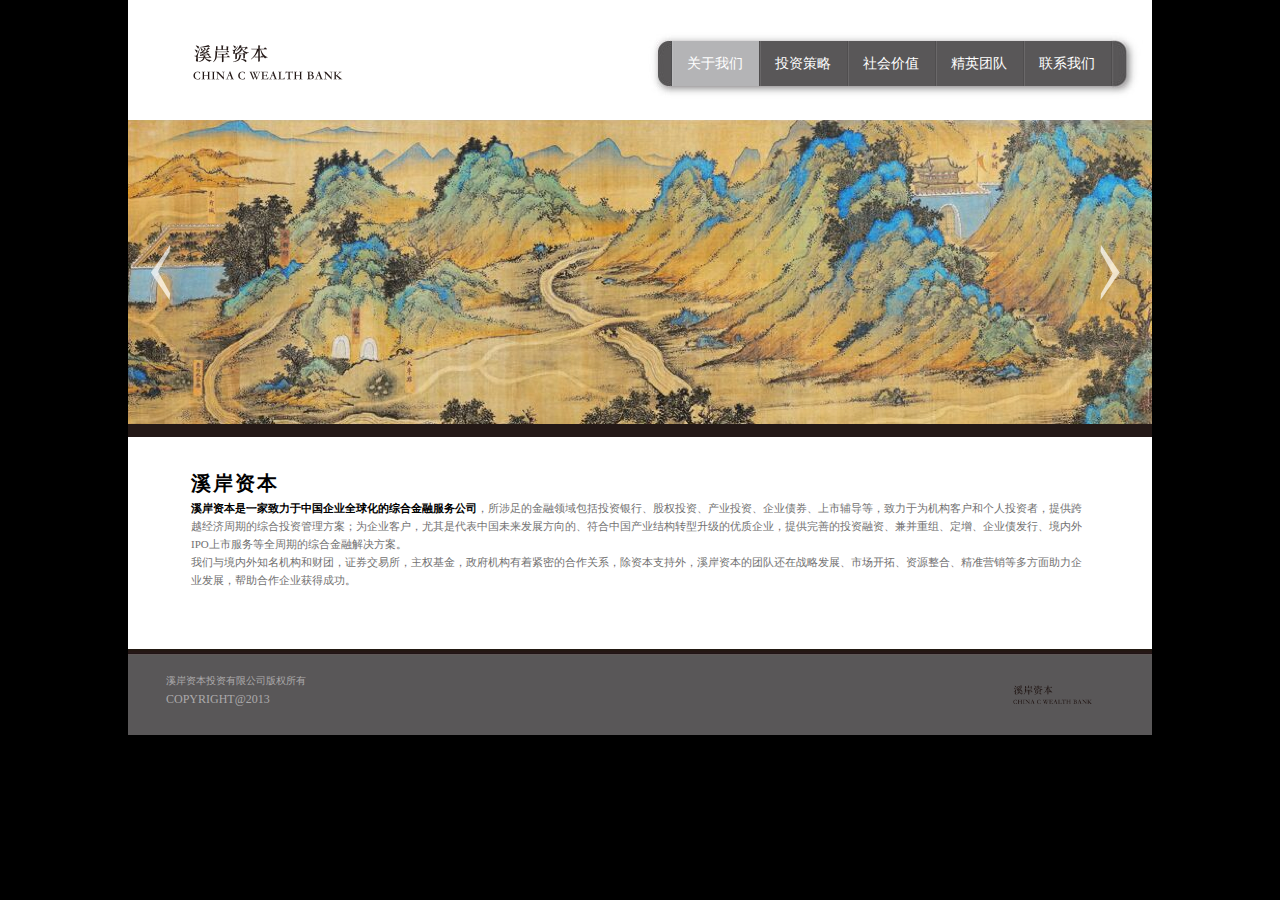
<file: index.html>
﻿<!DOCTYPE html PUBLIC "-//W3C//DTD XHTML 1.0 Transitional//EN" "http://www.w3.org/TR/xhtml1/DTD/xhtml1-transitional.dtd">
<html xmlns="http://www.w3.org/1999/xhtml">
<head>
<title>溪岸资本</title>
<META content="溪岸资本，溪岸资本投资，溪岸资本投资有限公司"  NAME="keywords">
<META content="【溪岸资本】Murtti Capital作为一家专业的金融服务机构，
伴随着中国经济与国际经济的接轨，我们致力于帮助中国企业寻求与海外企业合作的机会，并努力促成中国企业与海外企业的兼并与收购。" name=description>
<meta http-equiv="Content-Type" content="text/html; charset=gb2312" />
<meta NAME="author" CONTENT="溪岸资本溪岸资本">
<meta NAME="copyright" content="版权所有,溪岸资本投资有限公司">
<META content="溪岸资本" name=page-topic>
<link href="style/style.css" type="text/css" rel="stylesheet" />
<script type="text/javascript" src="js/jidiantu.js"></script>
<script type="text/javascript" src="js/jidiantu2.js"></script>
</head>

<body>
<div class="wrapper">
<!--溪岸资本网站头部-->
<div id="Top">
  <div class="logo"><img src="images/logo.png" width="197" height="69"></div>
<!--溪岸资本网站导航-->
  <div id="Nav">
    <div id="Navleft"></div>
    <div id="Navcenter">
      <ul>
        <li><a href="#" id="navhot">关于我们</a></li>
        <li><a href="investment.html">投资策略</a></li>
        <li><a href="value.html">社会价值</a></li>
        <li><a href="team.html">精英团队</a></li>
        <li><a href="contact.html">联系我们</a></li> 
      </ul>
    </div>
    <div id="Navright"></div>
  </div>
</div>
<!--溪岸资本网站焦点图-->
<div id="bannerk">
<div class="slider">
<ul class="sliderContent">
<li class="item" style="background-image:url('images/banner01.png');"><a href="#1" style="display:block; width:1024px; height:304px;"></a></li>
<li class="item" style="background-image:url('images/banner01.png');"><a href="#1" style="display:block; width:1024px; height:304px;"></a></li>
</ul>
</div>
</div>
<div class="bbottom"></div>
<div class="clear"></div>
<!--溪岸资本网站主体部分-->
<div id="indexmain">
<!--溪岸资本简介左半部分-->
<!--溪岸资本简介中间部分-->
<!--溪岸资本简介右半部分-->
<div class="abright">
  <H2>溪岸资本</H2>
  <p><strong style="color:#000;">溪岸资本是一家致力于中国企业全球化的综合金融服务公司</strong>，所涉足的金融领域包括投资银行、股权投资、产业投资、企业债券、上市辅导等，致力于为机构客户和个人投资者，提供跨越经济周期的综合投资管理方案；为企业客户，尤其是代表中国未来发展方向的、符合中国产业结构转型升级的优质企业，提供完善的投资融资、兼并重组、定增、企业债发行、境内外IPO上市服务等全周期的综合金融解决方案。<p>我们与境内外知名机构和财团，证券交易所，主权基金，政府机构有着紧密的合作关系，除资本支持外，溪岸资本的团队还在战略发展、市场开拓、资源整合、精准营销等多方面助力企业发展，帮助合作企业获得成功。</p></p>
</div>
<div class="clear"></div>
</div>
<!--底部-->
<div class="foot">
<img src="images/footlogo.png" width="104" height="37" />
<P>溪岸资本投资有限公司版权所有</P>
<P style="font-size:12px;">COPYRIGHT@2013</P>
</div>
</div>
</body>
</html>
</file>
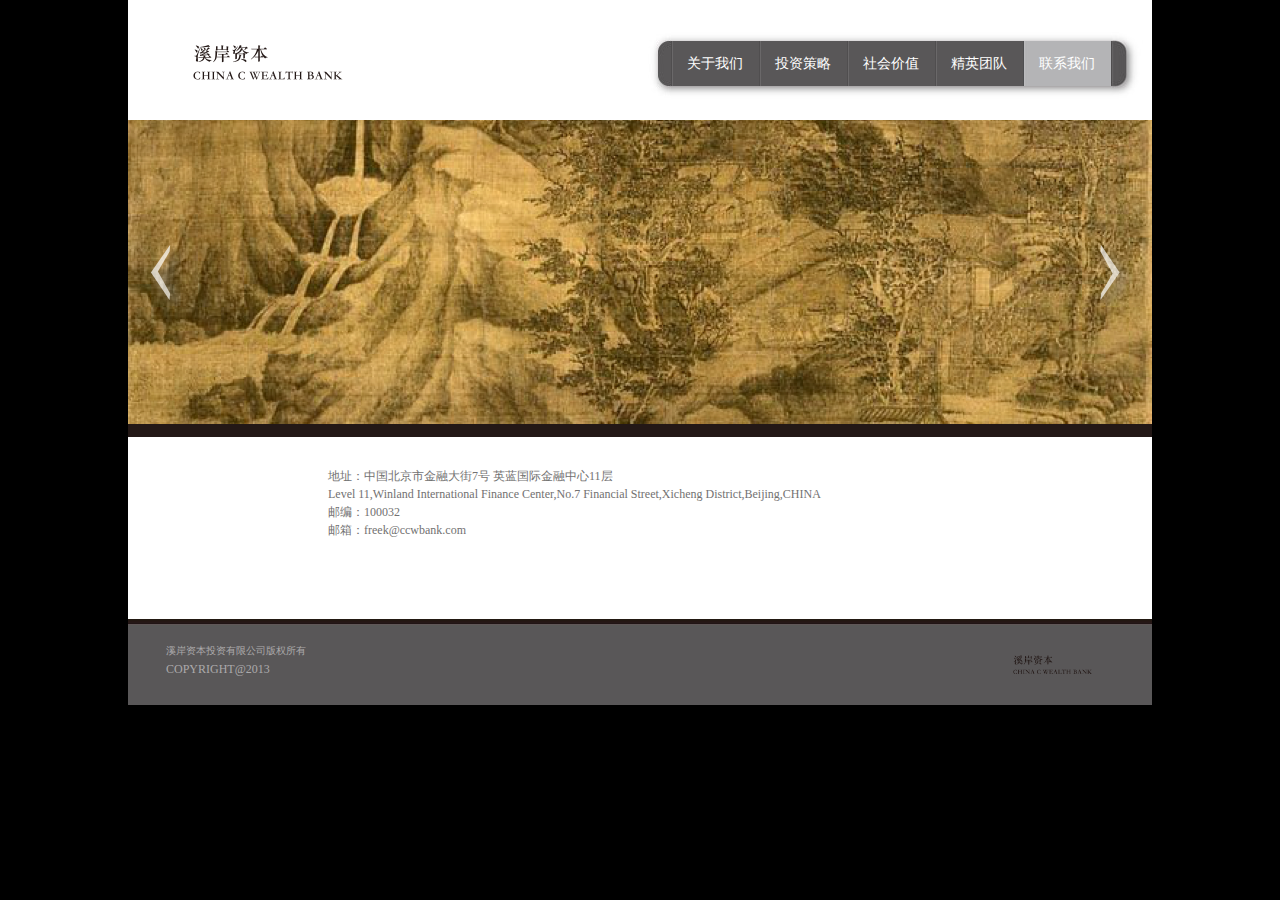
<file: contact.html>
﻿<!DOCTYPE html PUBLIC "-//W3C//DTD XHTML 1.0 Transitional//EN" "http://www.w3.org/TR/xhtml1/DTD/xhtml1-transitional.dtd">
<html xmlns="http://www.w3.org/1999/xhtml">
<head>
<title>溪岸资本</title>
<META content="溪岸资本，溪岸资本投资，溪岸资本投资有限公司"  NAME="keywords">
<META content="【溪岸资本】Murtti Capital作为一家专业的金融服务机构，
伴随着中国经济与国际经济的接轨，我们致力于帮助中国企业寻求与海外企业合作的机会，并努力促成中国企业与海外企业的兼并与收购。" name=description>
<meta http-equiv="Content-Type" content="text/html; charset=gb2312" />
<meta NAME="author" CONTENT="溪岸资本">
<meta NAME="copyright" content="版权所有,溪岸资本投资有限公司">
<META content="溪岸资本" name=page-topic>
<link href="style/contact.css" type="text/css" rel="stylesheet" />
<script type="text/javascript" src="js/jidiantu.js"></script>
<script type="text/javascript" src="js/jidiantu2.js"></script>

<SCRIPT language=javascript src="style/jscroll.js"></SCRIPT>
<SCRIPT type=text/javascript src="style/superfish.js"></SCRIPT>


<!--[if IE 6]>

<script type="text/javascript">
  $(document).ready(function(){
  $(document).pngFix();
});
</script>
<![endif]-->
<SCRIPT type=text/javascript> 
$(document).ready(function(){

 
	$("#contentscr").jscroll({ W:"6px"
					,BgUrl:"url()"
					,Bg:"right 0 repeat-y"
					,Btn:{btn:false}	
					,Fn:function(){}
					});
 

});
    </SCRIPT>
</head>

<body>
<div class="wrapper">
<!--溪岸资本网站头部-->
<div id="Top">
  <div class="logo"><img src="images/logo.png" width="197" height="69"></div>
<!--溪岸资本网站导航-->
  <div id="Nav">
    <div id="Navleft"></div>
    <div id="Navcenter">
      <ul>
        <li><a href="index.html">关于我们</a></li>
        <li><a href="investment.html">投资策略</a></li>
        <li><a href="value.html">社会价值</a></li>
        <li><a href="team.html">精英团队</a></li>
        <li><a href="#" id="navhot">联系我们</a></li> 
      </ul>
    </div>
    <div id="Navright"></div>
  </div>
</div>
<!--溪岸资本网站焦点图-->
<div id="bannerk">
<div class="slider">
<ul class="sliderContent">
<li class="item" style="background-image:url('images/banner05.png');"><a href="#1" style="display:block; width:1024px; height:304px;"></a></li>
<li class="item" style="background-image:url('images/banner05.png');"><a href="#1" style="display:block; width:1024px; height:304px;"></a></li>
</ul>
</div>
</div>
<div class="bbottom"></div>
<div class="clear"></div>
<!--溪岸资本网站主体部分-->
<div id="teammain">
<!--溪岸资本简介左半部分-->
<!--溪岸资本简介右半部分-->
<div class="xwcontent">

<p>地址：中国北京市金融大街7号 英蓝国际金融中心11层<br />
  Level 11,Winland International Finance Center,No.7 Financial Street,Xicheng District,Beijing,CHINA<br />
  邮编：100032<br />
  邮箱：freek@ccwbank.com</p>

  
  <div class="fenye"></div>
</div>
<div class="clear"></div>
</div>
<!--底部-->
<div class="foot">
<img src="images/footlogo.png" width="104" height="37" />
<P>溪岸资本投资有限公司版权所有</P>
<P style="font-size:12px;">COPYRIGHT@2013</P>
</div>
</div>
</body>
</html>
</file>
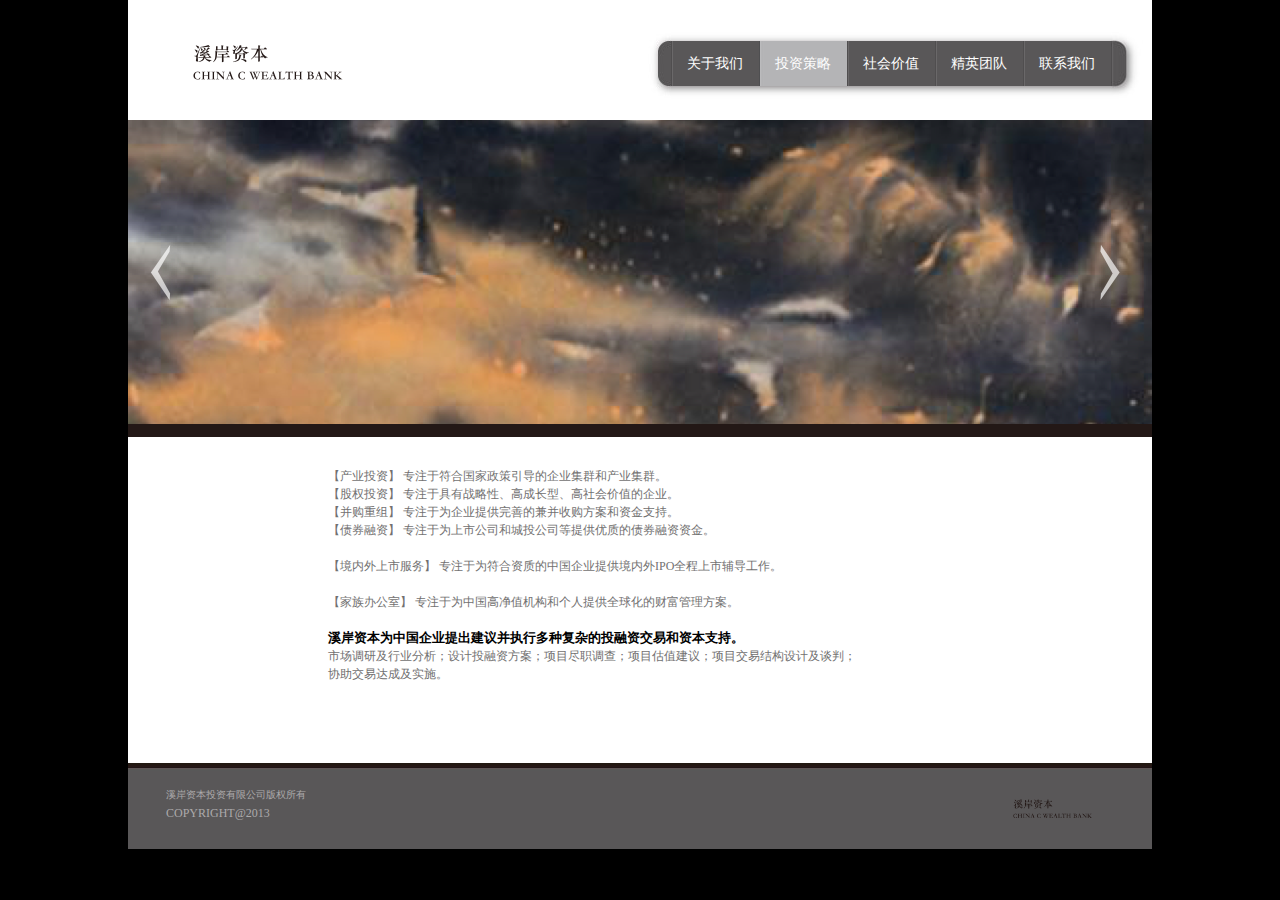
<file: investment.html>
﻿<!DOCTYPE html PUBLIC "-//W3C//DTD XHTML 1.0 Transitional//EN" "http://www.w3.org/TR/xhtml1/DTD/xhtml1-transitional.dtd">
<html xmlns="http://www.w3.org/1999/xhtml">
<head>
<title>溪岸资本</title>
<META content="溪岸资本，溪岸资本投资，溪岸资本投资有限公司"  NAME="keywords">
<META content="【溪岸资本】Murtti Capital作为一家专业的金融服务机构，
伴随着中国经济与国际经济的接轨，我们致力于帮助中国企业寻求与海外企业合作的机会，并努力促成中国企业与海外企业的兼并与收购。" name=description>
<meta http-equiv="Content-Type" content="text/html; charset=gb2312" />
<meta NAME="author" CONTENT="溪岸资本">
<meta NAME="copyright" content="版权所有,溪岸资本投资有限公司">
<META content="溪岸资本" name=page-topic>
<link href="style/contact.css" type="text/css" rel="stylesheet" />
<script type="text/javascript" src="js/jidiantu.js"></script>
<script type="text/javascript" src="js/jidiantu2.js"></script>

<SCRIPT language=javascript src="style/jscroll.js"></SCRIPT>
<SCRIPT type=text/javascript src="style/superfish.js"></SCRIPT>


<!--[if IE 6]>

<script type="text/javascript">
  $(document).ready(function(){
  $(document).pngFix();
});
</script>
<![endif]-->
<SCRIPT type=text/javascript> 
$(document).ready(function(){

 
	$("#contentscr").jscroll({ W:"6px"
					,BgUrl:"url()"
					,Bg:"right 0 repeat-y"
					,Btn:{btn:false}	
					,Fn:function(){}
					});
 

});
    </SCRIPT>
</head>

<body>
<div class="wrapper">
<!--溪岸资本网站头部-->
<div id="Top">
  <div class="logo"><img src="images/logo.png" width="197" height="69"></div>
<!--溪岸资本网站导航-->
  <div id="Nav">
    <div id="Navleft"></div>
    <div id="Navcenter">
      <ul>
        <li><a href="index.html">关于我们</a></li>
        <li><a href="#" id="navhot">投资策略</a></li>
        <li><a href="value.html">社会价值</a></li>
        <li><a href="team.html">精英团队</a></li>
        <li><a href="contact.html">联系我们</a></li> 
      </ul>
    </div>
    <div id="Navright"></div>
  </div>
</div>
<!--溪岸资本网站焦点图-->
<div id="bannerk">
<div class="slider">
<ul class="sliderContent">
<li class="item" style="background-image:url('images/banner02.png');"><a href="#1" style="display:block; width:1024px; height:304px;"></a></li>
<li class="item" style="background-image:url('images/banner02.png');"><a href="#1" style="display:block; width:1024px; height:304px;"></a></li>
</ul>
</div>
</div>
<div class="bbottom"></div>
<div class="clear"></div>
<!--溪岸资本网站主体部分-->
<div id="teammain">
<!--溪岸资本简介左半部分-->
<!--溪岸资本简介右半部分-->
<div class="xwcontent">
<p>【产业投资】  专注于符合国家政策引导的企业集群和产业集群。<br/>
   【股权投资】  专注于具有战略性、高成长型、高社会价值的企业。<br/>
   【并购重组】  专注于为企业提供完善的兼并收购方案和资金支持。<br/>
   【债券融资】  专注于为上市公司和城投公司等提供优质的债券融资资金。<br/><br/>
   【境内外上市服务】 专注于为符合资质的中国企业提供境内外IPO全程上市辅导工作。<br/><br/>
   【家族办公室】 专注于为中国高净值机构和个人提供全球化的财富管理方案。
</p><br />
<h5>溪岸资本为中国企业提出建议并执行多种复杂的投融资交易和资本支持。</h5>
<p>市场调研及行业分析；设计投融资方案；项目尽职调查；项目估值建议；项目交易结构设计及谈判；协助交易达成及实施。</p>
  
  <div class="fenye"></div>
</div>
<div class="clear"></div>
</div>
<!--底部-->
<div class="foot">
<img src="images/footlogo.png" width="104" height="37" />
<P>溪岸资本投资有限公司版权所有</P>
<P style="font-size:12px;">COPYRIGHT@2013</P>
</div>
</div>
</body>
</html>
</file>
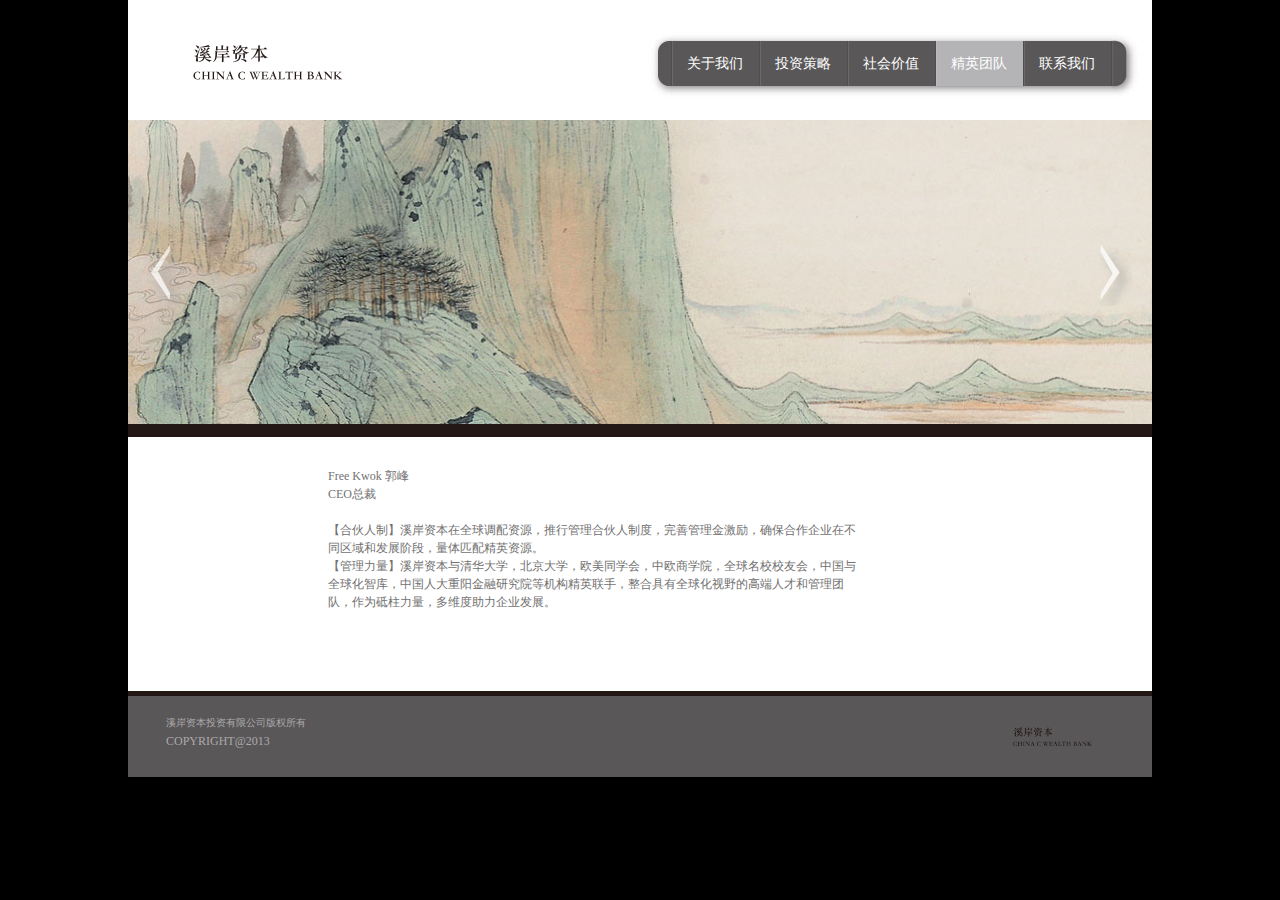
<file: team.html>
﻿<!DOCTYPE html PUBLIC "-//W3C//DTD XHTML 1.0 Transitional//EN" "http://www.w3.org/TR/xhtml1/DTD/xhtml1-transitional.dtd">
<html xmlns="http://www.w3.org/1999/xhtml">
<head>
<title>溪岸资本</title>
<META content="溪岸资本，溪岸资本投资，溪岸资本投资有限公司"  NAME="keywords">
<META content="【溪岸资本】Murtti Capital作为一家专业的金融服务机构，
伴随着中国经济与国际经济的接轨，我们致力于帮助中国企业寻求与海外企业合作的机会，并努力促成中国企业与海外企业的兼并与收购。" name=description>
<meta http-equiv="Content-Type" content="text/html; charset=gb2312" />
<meta NAME="author" CONTENT="溪岸资本">
<meta NAME="copyright" content="版权所有,溪岸资本投资有限公司">
<META content="溪岸资本" name=page-topic>
<link href="style/contact.css" type="text/css" rel="stylesheet" />
<script type="text/javascript" src="js/jidiantu.js"></script>
<script type="text/javascript" src="js/jidiantu2.js"></script>

<SCRIPT language=javascript src="style/jscroll.js"></SCRIPT>
<SCRIPT type=text/javascript src="style/superfish.js"></SCRIPT>


<!--[if IE 6]>

<script type="text/javascript">
  $(document).ready(function(){
  $(document).pngFix();
});
</script>
<![endif]-->
<SCRIPT type=text/javascript> 
$(document).ready(function(){

 
	$("#contentscr").jscroll({ W:"6px"
					,BgUrl:"url()"
					,Bg:"right 0 repeat-y"
					,Btn:{btn:false}	
					,Fn:function(){}
					});
 

});
    </SCRIPT>
</head>

<body>
<div class="wrapper">
<!--溪岸资本网站头部-->
<div id="Top">
  <div class="logo"><img src="images/logo.png" width="197" height="69"></div>
<!--溪岸资本网站导航-->
  <div id="Nav">
    <div id="Navleft"></div>
    <div id="Navcenter">
      <ul>
        <li><a href="index.html">关于我们</a></li>
        <li><a href="investment.html">投资策略</a></li>
        <li><a href="value.html">社会价值</a></li>
        <li><a href="#" id="navhot">精英团队</a></li>
        <li><a href="contact.html">联系我们</a></li> 
      </ul>
    </div>
    <div id="Navright"></div>
  </div>
</div>
<!--溪岸资本网站焦点图-->
<div id="bannerk">
<div class="slider">
<ul class="sliderContent">
<li class="item" style="background-image:url('images/banner04.png');"><a href="#1" style="display:block; width:1024px; height:304px;"></a></li>
<li class="item" style="background-image:url('images/banner04.png');"><a href="#1" style="display:block; width:1024px; height:304px;"></a></li>
</ul>
</div>
</div>
<div class="bbottom"></div>
<div class="clear"></div>
<!--溪岸资本网站主体部分-->
<div id="teammain">
<!--溪岸资本简介左半部分-->
<!--溪岸资本简介右半部分-->
<div class="xwcontent">

<p>Free Kwok 郭峰<br>
   CEO总裁 <br /><br />
  【合伙人制】溪岸资本在全球调配资源，推行管理合伙人制度，完善管理金激励，确保合作企业在不同区域和发展阶段，量体匹配精英资源。<br />
  【管理力量】溪岸资本与清华大学，北京大学，欧美同学会，中欧商学院，全球名校校友会，中国与全球化智库，中国人大重阳金融研究院等机构精英联手，整合具有全球化视野的高端人才和管理团队，作为砥柱力量，多维度助力企业发展。<br /></p>

  
  <div class="fenye"></div>
</div>
<div class="clear"></div>
</div>
<!--底部-->
<div class="foot">
<img src="images/footlogo.png" width="104" height="37" />
<P>溪岸资本投资有限公司版权所有</P>
<P style="font-size:12px;">COPYRIGHT@2013</P>
</div>
</div>
</body>
</html>
</file>
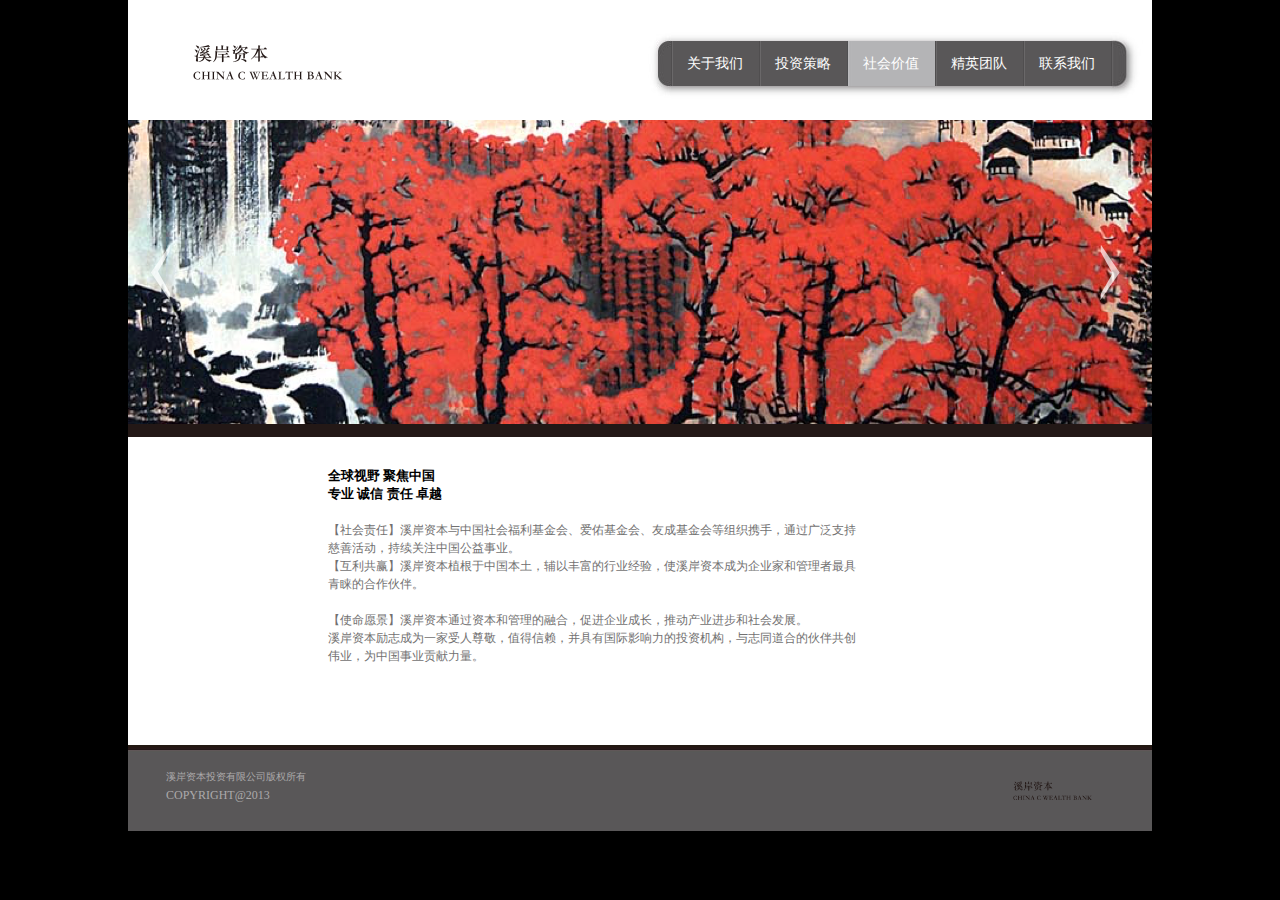
<file: value.html>
﻿<!DOCTYPE html PUBLIC "-//W3C//DTD XHTML 1.0 Transitional//EN" "http://www.w3.org/TR/xhtml1/DTD/xhtml1-transitional.dtd">
<html xmlns="http://www.w3.org/1999/xhtml">
<head>
<title>溪岸资本</title>
<META content="溪岸资本，溪岸资本投资，溪岸资本投资有限公司"  NAME="keywords">
<META content="【溪岸资本】Murtti Capital作为一家专业的金融服务机构，
伴随着中国经济与国际经济的接轨，我们致力于帮助中国企业寻求与海外企业合作的机会，并努力促成中国企业与海外企业的兼并与收购。" name=description>
<meta http-equiv="Content-Type" content="text/html; charset=gb2312" />
<meta NAME="author" CONTENT="溪岸资本">
<meta NAME="copyright" content="版权所有,溪岸资本投资有限公司">
<META content="溪岸资本" name=page-topic>
<link href="style/contact.css" type="text/css" rel="stylesheet" />
<script type="text/javascript" src="js/jidiantu.js"></script>
<script type="text/javascript" src="js/jidiantu2.js"></script>

<SCRIPT language=javascript src="style/jscroll.js"></SCRIPT>
<SCRIPT type=text/javascript src="style/superfish.js"></SCRIPT>


<!--[if IE 6]>

<script type="text/javascript">
  $(document).ready(function(){
  $(document).pngFix();
});
</script>
<![endif]-->
<SCRIPT type=text/javascript> 
$(document).ready(function(){

 
	$("#contentscr").jscroll({ W:"6px"
					,BgUrl:"url()"
					,Bg:"right 0 repeat-y"
					,Btn:{btn:false}	
					,Fn:function(){}
					});
 

});
    </SCRIPT>
</head>

<body>
<div class="wrapper">
<!--溪岸资本网站头部-->
<div id="Top">
  <div class="logo"><img src="images/logo.png" width="197" height="69"></div>
<!--溪岸资本网站导航-->
  <div id="Nav">
    <div id="Navleft"></div>
    <div id="Navcenter">
      <ul>
        <li><a href="index.html">关于我们</a></li>
        <li><a href="investment.html">投资策略</a></li>
        <li><a href="#" id="navhot">社会价值</a></li>
        <li><a href="team.html">精英团队</a></li>
        <li><a href="contact.html">联系我们</a></li> 
      </ul>
    </div>
    <div id="Navright"></div>
  </div>
</div>
<!--溪岸资本网站焦点图-->
<div id="bannerk">
<div class="slider">
<ul class="sliderContent">
<li class="item" style="background-image:url('images/banner03.png');"><a href="#1" style="display:block; width:1024px; height:304px;"></a></li>
<li class="item" style="background-image:url('images/banner03.png');"><a href="#1" style="display:block; width:1024px; height:304px;"></a></li>
</ul>
</div>
</div>
<div class="bbottom"></div>
<div class="clear"></div>
<!--溪岸资本网站主体部分-->
<div id="teammain">
<!--溪岸资本简介左半部分-->
<!--溪岸资本简介右半部分-->
<div class="xwcontent">
<h5>全球视野&nbsp聚焦中国</h5>
<h5>专业&nbsp诚信&nbsp责任&nbsp卓越</h5><br/>
 <p>【社会责任】溪岸资本与中国社会福利基金会、爱佑基金会、友成基金会等组织携手，通过广泛支持慈善活动，持续关注中国公益事业。<br/>
   【互利共赢】溪岸资本植根于中国本土，辅以丰富的行业经验，使溪岸资本成为企业家和管理者最具青睐的合作伙伴。<br/><br/>
   【使命愿景】溪岸资本通过资本和管理的融合，促进企业成长，推动产业进步和社会发展。<br/>
    溪岸资本励志成为一家受人尊敬，值得信赖，并具有国际影响力的投资机构，与志同道合的伙伴共创伟业，为中国事业贡献力量。</p>
  <div class="fenye"></div>
</div>
<div class="clear"></div>
</div>
<!--底部-->
<div class="foot">
<img src="images/footlogo.png" width="104" height="37" />
<P>溪岸资本投资有限公司版权所有</P>
<P style="font-size:12px;">COPYRIGHT@2013</P>
</div>
</div>
</body>
</html>
</file>
<file: style/style.css>
@charset "gb2312";
/* CSS Document */
*{ margin:0; padding:0}
body{ margin:0;	background:#000000;}
img{ border:0}
ul,li,a{ list-style:none; text-decoration:none;}
.clear{ clear:both}

/*�������*/
.wrapper{background:#FFF; width:1024px; margin:0 auto; height:auto;}

/*Top*/
#Top{width:1024px; margin:0 auto; height:120px; position:relative;}
.logo{ display:block; width:197px; height:69px; float:left; margin-top:20px; margin-left:44px;}
.banben{ position:absolute; right:0; top:10px; padding-right:57px;}
.banben a{ display:block; float:left; text-align:right; line-height:15px; font-size:11px; font-family:"΢���ź�","����"; color:#cccccc;}
.banben a:hover{ font-size:11px; color:#ffa800; text-decoration:none;}
.ch{ background:url(../images/chinese.jpg) no-repeat 8px; display:block; width:75px;}
.en{ background:url(../images/english.jpg) no-repeat 8px; display:block; width:92px;}


/*Nav*/
#Nav { background:url(../images/navbg.jpg) repeat-x; position:absolute; right:0; top:32px; height:69px; width:504px;}
#Navcenter {height:45px; line-height:45px; width:440px; margin-top:9px; float:left;}
#Navcenter ul {list-style: none; margin:0 auto;}
#Navcenter ul li { background:url(../images/navline.jpg) left no-repeat #595758; width:88px; float:left;}
#Navcenter ul li a {font-family:"΢���ź�","����"; text-align:center; font-size:14px; color:#FFF; display:block; text-decoration:none;}
#Navcenter ul li a:hover {color:#ffa800; text-decoration:none;}
#navhot{ background:url(../images/navhotbg.jpg) no-repeat;}
#Navleft {background:url(../images/navleft.jpg) no-repeat; height:69px; width:23px; float:left;}
#Navright {background:url(../images/navright.jpg) no-repeat; height:69px; width:41px; float:left;}

/*����ͼ*/
#bannerk{ width:1024px; height:304px; margin:0 auto;}
.slider {width:1024px; height:304px; position:relative; overflow:hidden;}
.sliderContent {float:left; width:1024px; height:304px; clear:both; position:relative; overflow:hidden;}
.sliderArrows a {display:block; text-indent:-9999px; outline:none; z-index:50; background-repeat:no-repeat; width:33px; height:66px; position:absolute; top:120px;}
.slidePrev {left:20px; background:url("../images/anrrow1.png") no-repeat;}
.slideNext {background-image:url("../images/anrrow2.png"); right:20px;}
.sliderArrows a:hover {background-position:left -66px;}
.sliderContent .item {position:absolute; width:1024px; height:304px; z-index:5; text-align:center; background-repeat:no-repeat; background-position:center top; margin:0 auto;}
.slider a {hide-focus: expression(this.hideFocus=true);/* for ie 5+ */ outline:none;/* for firefox 1.5 + */}
.bbottom{ width:1024px; height:13px; margin:0 auto; background:#231816;}

/*���岿��*/
#indexmain{ width:1024px; height:auto; margin:0 auto; margin-bottom:60px;}

.fenlei{ width:155px; margin-left:63px; _margin-left:31px; margin-top:30px; float:left;}
.fenlei ul {padding:0px 0px;}
.fenlei ul li{cursor:pointer; font-size:14px; font-family:"΢���ź�","����"; color:#000000; margin-bottom:8px; font-weight:bold;}
.fenlei ul li a{text-decoration:none; color:#000000; display:block; width:80px; height:23px; padding-left:7px; }	
.fenlei ul li a:hover{background:#231816;color:#FFFFFF; text-decoration:none;}
#flhover{background:#231816;color:#FFFFFF;}

/*�������ݲ���*/
.maincontent{ width:300px; margin-top:35px; float:left;}
.maincontent H1{ font-size:27px; font-family:"΢���ź�","����"; color:#000000 line-height:32px; font-weight:normal;}
.maincontent H2{ font-size:14px; font-family:"΢���ź�","����"; color:#000000; line-height:32px; font-weight:bold;}
/*�Ҳ����ݲ���*/
.mainright{ width:380px; margin-top:34px; float:left;}
.mainright H2{ font-size:14px; font-family:"΢���ź�","����"; color:#000000; line-height:32px; font-weight:bold;}
.mainright p{ font-size:11px; font-family:"΢���ź�","����"; color:#727171; line-height:18px;}

/*��˾������ݲ���*/
.abcontent{ width:135px; margin-top:35px; float:left;}
.abcontent H2{ font-size:16px; font-family:"΢���ź�","����"; color:#000000 line-height:32px; font-weight:bold;}
/*��˾����Ҳಿ��*/
.abright{ width:900px; margin-top:30px; float:left; margin-left:63px;}
.abright H1{ font-size:34px; font-family:"΢���ź�","����"; color:#000000 line-height:32px; font-weight:normal;}
.abright H2{ font-size:20px; font-family:"΢���ź�","����"; color:#000000; line-height:32px; font-weight:bold; letter-spacing:2px;}
.abright p{ font-size:11px; font-family:"΢���ź�","����"; color:#727171; line-height:18px;}

/*�ܹ�ͼƬ����*/
.jiagoupic{ width:487px; margin-top:30px; float:left;}
/*�ܹ����ݲ���*/
.jgright{ width:270px; margin-top:30px; float:left;}
.jgright H1{ font-size:16px; font-family:"΢���ź�","����"; color:#000000 line-height:32px; font-weight:bold; margin-bottom:2px;}
.jgright H2{ font-size:14px; font-family:"΢���ź�","����"; color:#000000; line-height:25px; font-weight:bold; margin-bottom:10px;}
.jgright p{ font-size:11px; font-family:"΢���ź�","����"; color:#727171; line-height:18px;}

/*�Ļ����ಿ��*/
.whfenlei{ width:290px; margin-left:63px; _margin-left:31px; margin-top:30px; float:left;}
.whfenlei ul {padding:0px 0px;}
.whfenlei ul li{cursor:pointer; font-size:14px; font-family:"΢���ź�","����"; color:#000000; margin-bottom:8px; font-weight:bold;}
.whfenlei ul li a{text-decoration:none; color:#000000; display:block; width:80px; height:23px; padding-left:7px; }	
.whfenlei ul li a:hover{background:#231816;color:#FFFFFF; text-decoration:none;}
#flhover{background:#231816;color:#FFFFFF;}
/*��˾�Ļ����ݲ���*/
.whright{ width:585px; margin-top:30px; float:left; font-size:11px; font-family:"΢���ź�","����"; color:#727171; line-height:18px;}
.whright H3{ font-size:14px; font-family:"΢���ź�","����"; color:#000000; line-height:15px; font-weight:bold; margin-bottom:10px;}
.whright p{ font-size:11px; font-family:"΢���ź�","����"; color:#727171; line-height:18x; padding-left:65px;}

/*��˾Ը�����ݲ���*/
.yjright{ width:425px; margin-top:30px; float:left; font-size:11px; font-family:"΢���ź�","����"; color:#727171; line-height:18px;}
.yjright span{ font-size:14px; font-family:"΢���ź�","����"; color:#000000; font-weight:bold;}
.yjright p{ font-size:11px; font-family:"΢���ź�","����"; color:#727171; line-height:20px; font-weight:normal;}

/*�ײ�*/
.foot{ background:url(../images/footbg.jpg) repeat-x #000; height:63px; width:1024px; margin:0 auto; padding-top:23px; position:relative;}
.foot p{ margin-left:38px; line-height:18px; color:#acaaab; font-family:"΢���ź�","����"; font-size:10px; }
.foot img{ width:104px; height:37px; float:right; margin-right:46px; margin-top:0px;}
</file>
<file: style/contact.css>
@charset "gb2312";
/* CSS Document */
*{ margin:0; padding:0}
body{ margin:0;	background:#000000;}
img{ border:0}
ul,li,a{ list-style:none; text-decoration:none;}
.clear{ clear:both}

/*�������*/
.wrapper{background:#FFF; width:1024px; margin:0 auto; height:auto;}

/*Top*/
#Top{width:1024px; margin:0 auto; height:120px; position:relative;}
.logo{ display:block; width:197px; height:69px; float:left; margin-top:20px; margin-left:44px;}
.banben{ position:absolute; right:0; top:10px; padding-right:57px;}
.banben a{ display:block; float:left; text-align:right; line-height:15px; font-size:11px; font-family:"΢���ź�","����"; color:#cccccc;}
.banben a:hover{ font-size:11px; color:#ffa800; text-decoration:none;}
.ch{ background:url(../images/chinese.jpg) no-repeat 8px; display:block; width:75px;}
.en{ background:url(../images/english.jpg) no-repeat 8px; display:block; width:92px;}


/*Nav*/
#Nav { background:url(../images/navbg.jpg) repeat-x; position:absolute; right:0; top:32px; height:69px; width:504px;}
#Navcenter {height:45px; line-height:45px; width:440px; margin-top:9px; float:left;}
#Navcenter ul {list-style: none; margin:0 auto;}
#Navcenter ul li { background:url(../images/navline.jpg) left no-repeat #595758; width:88px; float:left;}
#Navcenter ul li a {font-family:"΢���ź�","����"; text-align:center; font-size:14px; color:#FFF; display:block; text-decoration:none;}
#Navcenter ul li a:hover {color:#ffa800; text-decoration:none;}
#navhot{ background:url(../images/navhotbg.jpg) no-repeat;}
#Navleft {background:url(../images/navleft.jpg) no-repeat; height:69px; width:23px; float:left;}
#Navright {background:url(../images/navright.jpg) no-repeat; height:69px; width:41px; float:left;}

/*����ͼ*/
#bannerk{ width:1024px; height:304px; margin:0 auto;}
.slider {width:1024px; height:304px; position:relative; overflow:hidden;}
.sliderContent {float:left; width:1024px; height:304px; clear:both; position:relative; overflow:hidden;}
.sliderArrows a {display:block; text-indent:-9999px; outline:none; z-index:50; background-repeat:no-repeat; width:33px; height:66px; position:absolute; top:120px;}
.slidePrev {left:20px; background:url("../images/anrrow1.png") no-repeat;}
.slideNext {background-image:url("../images/anrrow2.png"); right:20px;}
.sliderArrows a:hover {background-position:left -66px;}
.sliderContent .item {position:absolute; width:1024px; height:304px; z-index:5; text-align:center; background-repeat:no-repeat; background-position:center top; margin:0 auto;}
.slider a {hide-focus: expression(this.hideFocus=true);/* for ie 5+ */ outline:none;/* for firefox 1.5 + */}
.bbottom{ width:1024px; height:13px; margin:0 auto; background:#231816;}

/*��Ӣ�Ŷ�*/
#teammain{ width:1024px; height:auto; margin:0 auto; margin-bottom:60px;}

.fenlei{ width:155px; margin-left:63px; _margin-left:31px; margin-top:30px; float:left;}
.fenlei ul {padding:0px 0px;}
.fenlei ul li{cursor:pointer; font-size:14px; font-family:"΢���ź�","����"; color:#000000; margin-bottom:8px; font-weight:bold;}
.fenlei ul li a{text-decoration:none; color:#000000; display:block; width:95px; height:23px; padding-left:7px; }	
.fenlei ul li a:hover{background:#231816;color:#FFFFFF; text-decoration:none;}
#flhover{background:#231816;color:#FFFFFF;}

/*��Ӣ�Ŷ���Ƭ����*/
.mappic{ width:325px; margin-top:30px; float:left; margin-left:63px;}
/*��Ӣ�Ŷ����ݲ���*/
.xwcontent{ width:550px; margin-top:30px; float:left; margin-left:200px; _margin-left:100px;}
.xwcontent H2{ font-size:14px; font-family:"΢���ź�","����"; color:#595757; font-weight:bold; margin-bottom:5px; width:535px;}
.xwcontent p{ font-size:12px; font-family:"΢���ź�","����"; color:#727171; line-height:18px; width:535px;}
#contentscr{width:378px; height:190px;}

/*��ҳ*/
.fenye{ padding-left:30px; font-size:11px; color:#999a9a; font-family:"΢���ź�","����"; margin-top:20px;}
.fenye a:link,.fenye a:visited{color:#999a9a;}
.fenye a:hover{ color:#ffa800; text-decoration:underline;}

/*�ײ�*/
.foot{ background:url(../images/footbg.jpg) repeat-x #000; height:63px; width:1024px; margin:0 auto; padding-top:23px; position:relative;}
.foot p{ margin-left:38px; line-height:18px; color:#acaaab; font-family:"΢���ź�","����"; font-size:10px; }
.foot img{ width:104px; height:37px; float:right; margin-right:46px; margin-top:0px;}
</file>
